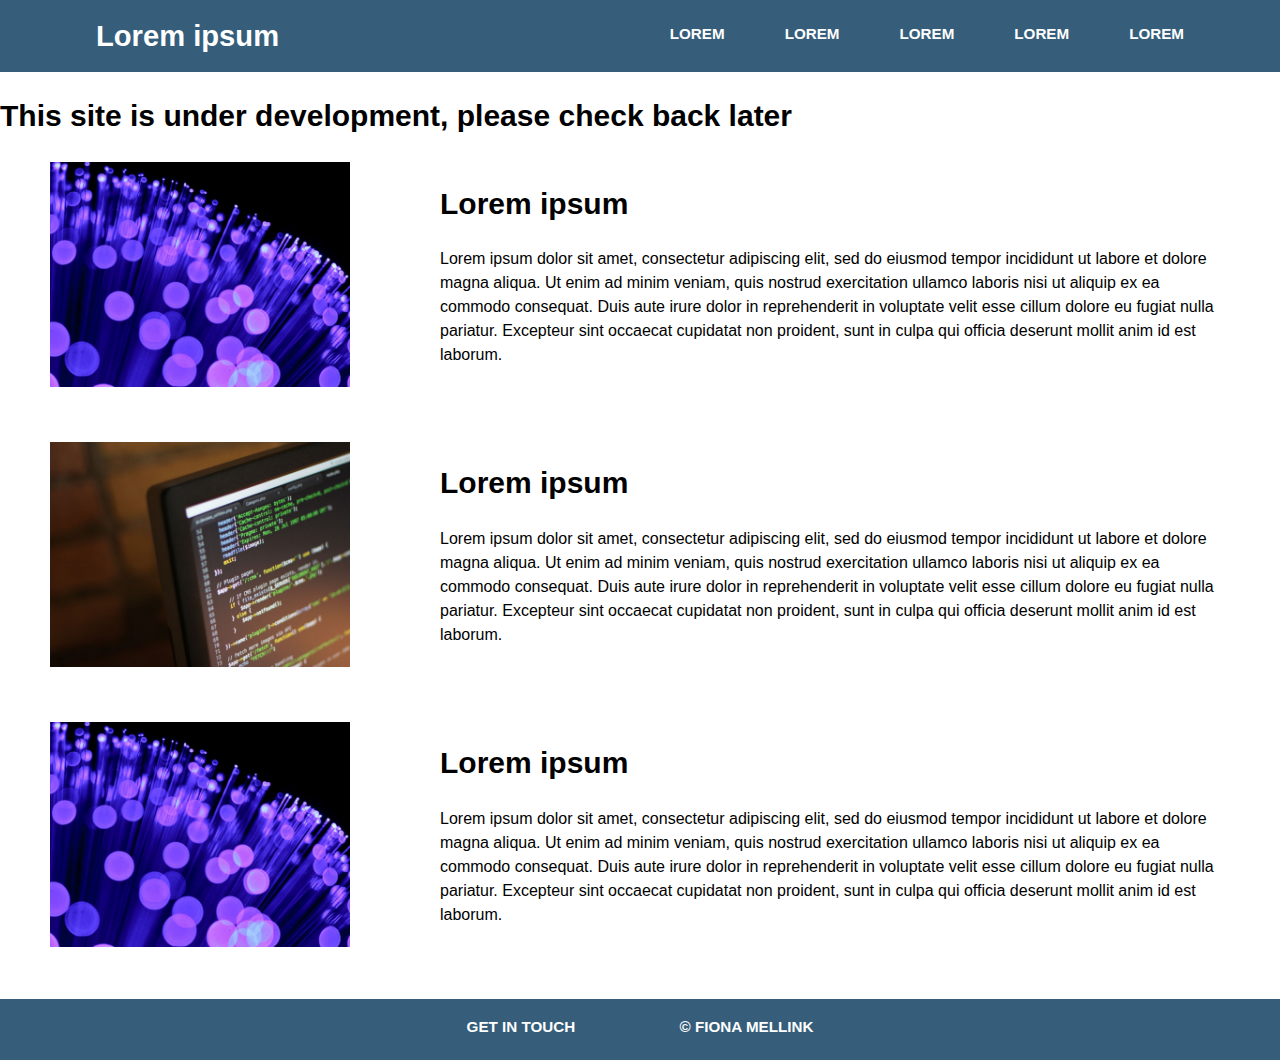
<file: index.html>
<!DOCTYPE html>
<html>
  <head>
    <title>Lorem ipsum</title>
    <meta name="viewport" content="width=device-width, initial-scale=1">
    <!-- Bootstrap CSS -->
    <link rel="stylesheet" href="CSS/normalise.css">
    <link rel="stylesheet" href="CSS/style.css">
  </head>
  <body>
    <!-- Nav bar -->
    <header class="main-header">
      <div class="container clearfix">
        <h1 class="name"><a class="name" href="#home">Lorem ipsum</a></h1>
        <ul class="main-nav">
          <li><a href="#about">Lorem</a></li>
          <li><a href="#projects">Lorem</a></li>
          <li><a href="#reading-room">Lorem</a></li>
          <li><a href="#contact">Lorem</a></li>
          <li><a href="style-2.html">Lorem</a></li>
        </ul>
      </div>
    </header>
    <!-- /Nav bar -->

    <h2>This site is under development, please check back later</h2>
    <!-- About -->

    <div class="main-container">
      <!-- About -->
      <img src="Images/Placeholder_image_1.jpg" class="about-image" alt="Placeholder image">
      <div class="about-text text">
        <h2>Lorem ipsum</h2>
        <p>Lorem ipsum dolor sit amet, consectetur adipiscing elit, sed do eiusmod tempor incididunt ut labore et dolore magna aliqua. Ut enim ad minim veniam, quis nostrud exercitation ullamco laboris nisi ut aliquip ex ea commodo consequat. Duis aute irure dolor in reprehenderit in voluptate velit esse cillum dolore eu fugiat nulla pariatur. Excepteur sint occaecat cupidatat non proident, sunt in culpa qui officia deserunt mollit anim id est laborum.</p>
      </div>
      <!--Projects -->
      <img src="Images/Placeholder_image_2.jpg" class="projects-image" alt="Placeholder image">
      <div class="projects-text text">
        <h2>Lorem ipsum</h2>
        <p>Lorem ipsum dolor sit amet, consectetur adipiscing elit, sed do eiusmod tempor incididunt ut labore et dolore magna aliqua. Ut enim ad minim veniam, quis nostrud exercitation ullamco laboris nisi ut aliquip ex ea commodo consequat. Duis aute irure dolor in reprehenderit in voluptate velit esse cillum dolore eu fugiat nulla pariatur. Excepteur sint occaecat cupidatat non proident, sunt in culpa qui officia deserunt mollit anim id est laborum.</p>
      </div>
      <!-- Reading room -->
      <img src="Images/Placeholder_image_1.jpg" class="reading-image" alt="Placeholder image">
      <div class="reading-text text">
        <h2>Lorem ipsum</h2>
        <p>Lorem ipsum dolor sit amet, consectetur adipiscing elit, sed do eiusmod tempor incididunt ut labore et dolore magna aliqua. Ut enim ad minim veniam, quis nostrud exercitation ullamco laboris nisi ut aliquip ex ea commodo consequat. Duis aute irure dolor in reprehenderit in voluptate velit esse cillum dolore eu fugiat nulla pariatur. Excepteur sint occaecat cupidatat non proident, sunt in culpa qui officia deserunt mollit anim id est laborum.</p>
      </div>
      <!--Footer-->
      <div class="footer">
        <div class="footer-column" id="contact">
          <address>
            <a href="mailto:email@email.com">Get in touch</a>
          </address>
        </div>
        <div class="footer-column">
          <p>&copy; Fiona Mellink</p>
        </div>
      </div>
      <!--/Footer-->
    </div>
  </body>
</html>
</file>
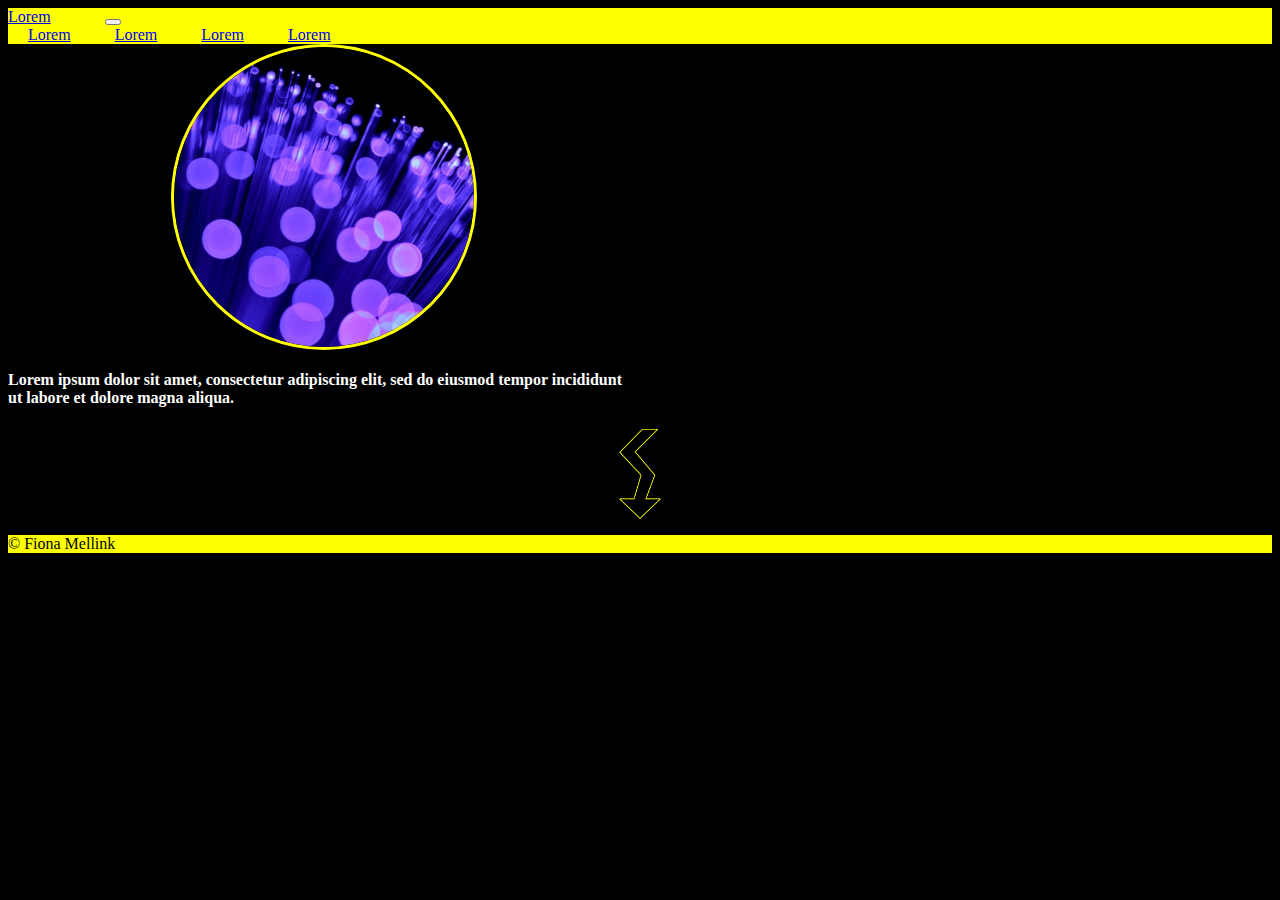
<file: style-2.html>
<!DOCTYPE html>
<html>
  <head>
    <title>Lorem ipsum</title>
    <!-- Bootstrap CSS -->
    <link href="https://cdn.jsdelivr.net/npm/bootstrap@5.0.0-beta1/dist/css/bootstrap.min.css" rel="stylesheet" integrity="sha384-giJF6kkoqNQ00vy+HMDP7azOuL0xtbfIcaT9wjKHr8RbDVddVHyTfAAsrekwKmP1" crossorigin="anonymous">
    <link rel="stylesheet" href="CSS/style-2.css">
  </head>
  <body>
    <!--Nav bar-->
    <nav class="navbar navbar-expand-lg navbar-light" style="background-color: yellow;">
      <div class="container-fluid">
        <a class="navbar-brand order-1" href="index.html">Lorem</a>
        <button class="navbar-toggler" type="button" data-bs-toggle="collapse" data-bs-target="#navbarNavAltMarkup" aria-controls="navbarNavAltMarkup" aria-expanded="false" aria-label="Toggle navigation">
          <span class="navbar-toggler-icon"></span>
        </button>
        <div class="collapse navbar-collapse" id="navbarNavAltMarkup">
          <div class="navbar-nav">
            <a class="nav-link" href="#">Lorem</a>
            <a class="nav-link" href="#">Lorem</a>
            <a class="nav-link" href="#">Lorem</a>
            <a class="nav-link" href="#">Lorem</a>
          </div>
        </div>
      </div>
    </nav>
    <!-- /Nav bar -->

    <!-- About -->
    <div id="about" class="container-fluid text-center" style="width: 50%">
        <img src="Images/Placeholder_image_1_round.png" alt="Placeholder image" class="main-img mt-5 mb-2">
        <h4>Lorem ipsum dolor sit amet, consectetur adipiscing elit, sed do eiusmod tempor incididunt ut labore et dolore magna aliqua.</h4>
    </div>
    <!-- /About -->
    <img src="Images/Lightning_arrow_yellow.png" alt="Lightning arrow" class="my-5 arrow">

    <!--Footer-->
    <div class="row footer my-0 mx-0 py-3 text-center">
        <p>&copy; Fiona Mellink</p>
    </div>
    <!--/Footer-->

    <!-- Bootstrap Bundles with Popper -->
    <script src="https://cdn.jsdelivr.net/npm/bootstrap@5.0.0-beta1/dist/js/bootstrap.bundle.min.js" integrity="sha384-ygbV9kiqUc6oa4msXn9868pTtWMgiQaeYH7/t7LECLbyPA2x65Kgf80OJFdroafW" crossorigin="anonymous"></script>
  </body>
</html>
</file>
<file: CSS/style.css>
/* =================================
  Base styles
==================================== */

/* --- Element styles --- */
body {
  color: black;
  margin: 0;
  font-size: 1em; /* 16px */
  font-family: sans-serif;
  line-height: 1.5;
}

h1 {
  font-size: 2.5rem; /* 40px/16px  */
  line-height: 1.25;
}

h2 {
  font-size: 1.8755em; /* 30px/16px  */
  line-height: 1.25;
}

h3 {
  font-size: 1.25em; /* 20px/16px  */
  color: #48525c;
}

ul {
  margin: 0;
  padding: 0;
  list-style: none;
}

a {
	text-decoration: none;
}

address {
  font-style: normal;
}

/* =================================
Navigation
==================================== */

.name {
	font-size: 1.35em;
	margin: 0;
  color: white;
}
.main-nav {
	margin-top: 5px;
}
.name a,
.main-nav a {
	text-align: center;
	display: block;
}
.main-nav a,
.footer a,
.footer p {
	font-size: .95em;
	color: white;
	text-transform: uppercase;
  font-weight: bold;
  position: sticky;
}
.main-nav a:hover {
	color: #093a58;
}

/* ---- Layout Containers ---- */

.main-header {
	padding-top: .5em;
	padding-bottom: .5em;
  background-color: #365E7B;
}


/* =================================
Content
==================================== */

/* --- Descendent selectors --- */
img {
  width: 300px;
  margin: auto;
  display: block;
}

.content-container img {
  width: 100%;
  height: 100%;
}

.content-container div {
  margin: auto;
}

.footer p {
  margin: auto;
}

/* --- Class selectors --- */
.footer {
  background-color: #365E7B;
  padding-top: 16px;
  padding-bottom: 16px;
  text-align: center;
}

.footer-column {
  display: inline-block;
  margin-left: 50px;
  margin-right: 50px;
}

.content-container {
  background-color: #d5f5ec;
}

.text {
  text-align: center;
  margin-left: 10px;
  margin-right: 10px;
}

.clearfix::after {
content: "";
clear: both;
display: table;
}

/* =================================
  Media Queries
==================================== */

@media (min-width: 769px) {

.container {
  width: 85%;
  max-width: 1150px;
  margin: 0 auto;
}

.main-nav {
  float: right;
}

.name a,
.main-nav li {
  float: left;
  padding: 10px 0px;
}

.main-nav li {
  margin-left: 12px;
}

.main-container {
  height:100vh;
  display: grid;
  grid-template-columns: repeat(3, 1fr);
  grid-template-rows: auto;
  grid-column-gap: 10px;
  grid-row-gap: 50px;
  margin: auto;
}

img {
  margin-left: 50px;
}

.text {
  margin-right: 50px;
  text-align: left;
}

.about-text {
  grid-column: 2/-1;
}

.projects-text {
  grid-column: 2/-1;
}

.reading-text {
   grid-column: 2/-1;
}

.footer {
  grid-column: 1/-1;
}

@media (min-width: 1025px) {

  .main-header {
    flex-direction: row;
    justify-content: space-between;
  }

  .main-nav li {
    padding-left: 48px;
  }

}
</file>
<file: CSS/style-2.css>
/* =================================
  Base styles
==================================== */

/* --- Element styles --- */

body {
  background-color: black;
  color: white;
}

/* --- Class selectors --- */

.arrow {
  display: block;
  margin-left: auto;
  margin-right: auto;
  max-height: 90px;
}

/* =================================
Navigation
==================================== */

/* --- Class selectors --- */

.nav-link {
  margin: 0px 20px;
}

.navbar-brand {
  margin-right: 50px;
  font-weight: 500;
}


/* =================================
Content
==================================== */

/* --- Class selectors --- */

.main-img {
  border: yellow 3px solid;
  border-radius: 500px;
  max-width: 300px;
  display: block;
  margin-left: auto;
  margin-right: auto;
}

.footer {
  background-color: yellow;
  color: black;
}
</file>
<file: CSS/normalise.css>
/*! normalize.css v8.0.1 | MIT License | github.com/necolas/normalize.css */

/* Document
   ========================================================================== */

/**
 * 1. Correct the line height in all browsers.
 * 2. Prevent adjustments of font size after orientation changes in iOS.
 */

html {
  line-height: 1.15; /* 1 */
  -webkit-text-size-adjust: 100%; /* 2 */
}

/* Sections
   ========================================================================== */

/**
 * Remove the margin in all browsers.
 */

body {
  margin: 0;
}

/**
 * Render the `main` element consistently in IE.
 */

main {
  display: block;
}

/**
 * Correct the font size and margin on `h1` elements within `section` and
 * `article` contexts in Chrome, Firefox, and Safari.
 */

h1 {
  font-size: 2em;
  margin: 0.67em 0;
}

/* Grouping content
   ========================================================================== */

/**
 * 1. Add the correct box sizing in Firefox.
 * 2. Show the overflow in Edge and IE.
 */

hr {
  box-sizing: content-box; /* 1 */
  height: 0; /* 1 */
  overflow: visible; /* 2 */
}

/**
 * 1. Correct the inheritance and scaling of font size in all browsers.
 * 2. Correct the odd `em` font sizing in all browsers.
 */

pre {
  font-family: monospace, monospace; /* 1 */
  font-size: 1em; /* 2 */
}

/* Text-level semantics
   ========================================================================== */

/**
 * Remove the gray background on active links in IE 10.
 */

a {
  background-color: transparent;
}

/**
 * 1. Remove the bottom border in Chrome 57-
 * 2. Add the correct text decoration in Chrome, Edge, IE, Opera, and Safari.
 */

abbr[title] {
  border-bottom: none; /* 1 */
  text-decoration: underline; /* 2 */
  text-decoration: underline dotted; /* 2 */
}

/**
 * Add the correct font weight in Chrome, Edge, and Safari.
 */

b,
strong {
  font-weight: bolder;
}

/**
 * 1. Correct the inheritance and scaling of font size in all browsers.
 * 2. Correct the odd `em` font sizing in all browsers.
 */

code,
kbd,
samp {
  font-family: monospace, monospace; /* 1 */
  font-size: 1em; /* 2 */
}

/**
 * Add the correct font size in all browsers.
 */

small {
  font-size: 80%;
}

/**
 * Prevent `sub` and `sup` elements from affecting the line height in
 * all browsers.
 */

sub,
sup {
  font-size: 75%;
  line-height: 0;
  position: relative;
  vertical-align: baseline;
}

sub {
  bottom: -0.25em;
}

sup {
  top: -0.5em;
}

/* Embedded content
   ========================================================================== */

/**
 * Remove the border on images inside links in IE 10.
 */

img {
  border-style: none;
}

/* Forms
   ========================================================================== */

/**
 * 1. Change the font styles in all browsers.
 * 2. Remove the margin in Firefox and Safari.
 */

button,
input,
optgroup,
select,
textarea {
  font-family: inherit; /* 1 */
  font-size: 100%; /* 1 */
  line-height: 1.15; /* 1 */
  margin: 0; /* 2 */
}

/**
 * Show the overflow in IE.
 * 1. Show the overflow in Edge.
 */

button,
input { /* 1 */
  overflow: visible;
}

/**
 * Remove the inheritance of text transform in Edge, Firefox, and IE.
 * 1. Remove the inheritance of text transform in Firefox.
 */

button,
select { /* 1 */
  text-transform: none;
}

/**
 * Correct the inability to style clickable types in iOS and Safari.
 */

button,
[type="button"],
[type="reset"],
[type="submit"] {
  -webkit-appearance: button;
}

/**
 * Remove the inner border and padding in Firefox.
 */

button::-moz-focus-inner,
[type="button"]::-moz-focus-inner,
[type="reset"]::-moz-focus-inner,
[type="submit"]::-moz-focus-inner {
  border-style: none;
  padding: 0;
}

/**
 * Restore the focus styles unset by the previous rule.
 */

button:-moz-focusring,
[type="button"]:-moz-focusring,
[type="reset"]:-moz-focusring,
[type="submit"]:-moz-focusring {
  outline: 1px dotted ButtonText;
}

/**
 * Correct the padding in Firefox.
 */

fieldset {
  padding: 0.35em 0.75em 0.625em;
}

/**
 * 1. Correct the text wrapping in Edge and IE.
 * 2. Correct the color inheritance from `fieldset` elements in IE.
 * 3. Remove the padding so developers are not caught out when they zero out
 *    `fieldset` elements in all browsers.
 */

legend {
  box-sizing: border-box; /* 1 */
  color: inherit; /* 2 */
  display: table; /* 1 */
  max-width: 100%; /* 1 */
  padding: 0; /* 3 */
  white-space: normal; /* 1 */
}

/**
 * Add the correct vertical alignment in Chrome, Firefox, and Opera.
 */

progress {
  vertical-align: baseline;
}

/**
 * Remove the default vertical scrollbar in IE 10+.
 */

textarea {
  overflow: auto;
}

/**
 * 1. Add the correct box sizing in IE 10.
 * 2. Remove the padding in IE 10.
 */

[type="checkbox"],
[type="radio"] {
  box-sizing: border-box; /* 1 */
  padding: 0; /* 2 */
}

/**
 * Correct the cursor style of increment and decrement buttons in Chrome.
 */

[type="number"]::-webkit-inner-spin-button,
[type="number"]::-webkit-outer-spin-button {
  height: auto;
}

/**
 * 1. Correct the odd appearance in Chrome and Safari.
 * 2. Correct the outline style in Safari.
 */

[type="search"] {
  -webkit-appearance: textfield; /* 1 */
  outline-offset: -2px; /* 2 */
}

/**
 * Remove the inner padding in Chrome and Safari on macOS.
 */

[type="search"]::-webkit-search-decoration {
  -webkit-appearance: none;
}

/**
 * 1. Correct the inability to style clickable types in iOS and Safari.
 * 2. Change font properties to `inherit` in Safari.
 */

::-webkit-file-upload-button {
  -webkit-appearance: button; /* 1 */
  font: inherit; /* 2 */
}

/* Interactive
   ========================================================================== */

/*
 * Add the correct display in Edge, IE 10+, and Firefox.
 */

details {
  display: block;
}

/*
 * Add the correct display in all browsers.
 */

summary {
  display: list-item;
}

/* Misc
   ========================================================================== */

/**
 * Add the correct display in IE 10+.
 */

template {
  display: none;
}

/**
 * Add the correct display in IE 10.
 */

[hidden] {
  display: none;
}
</file>
